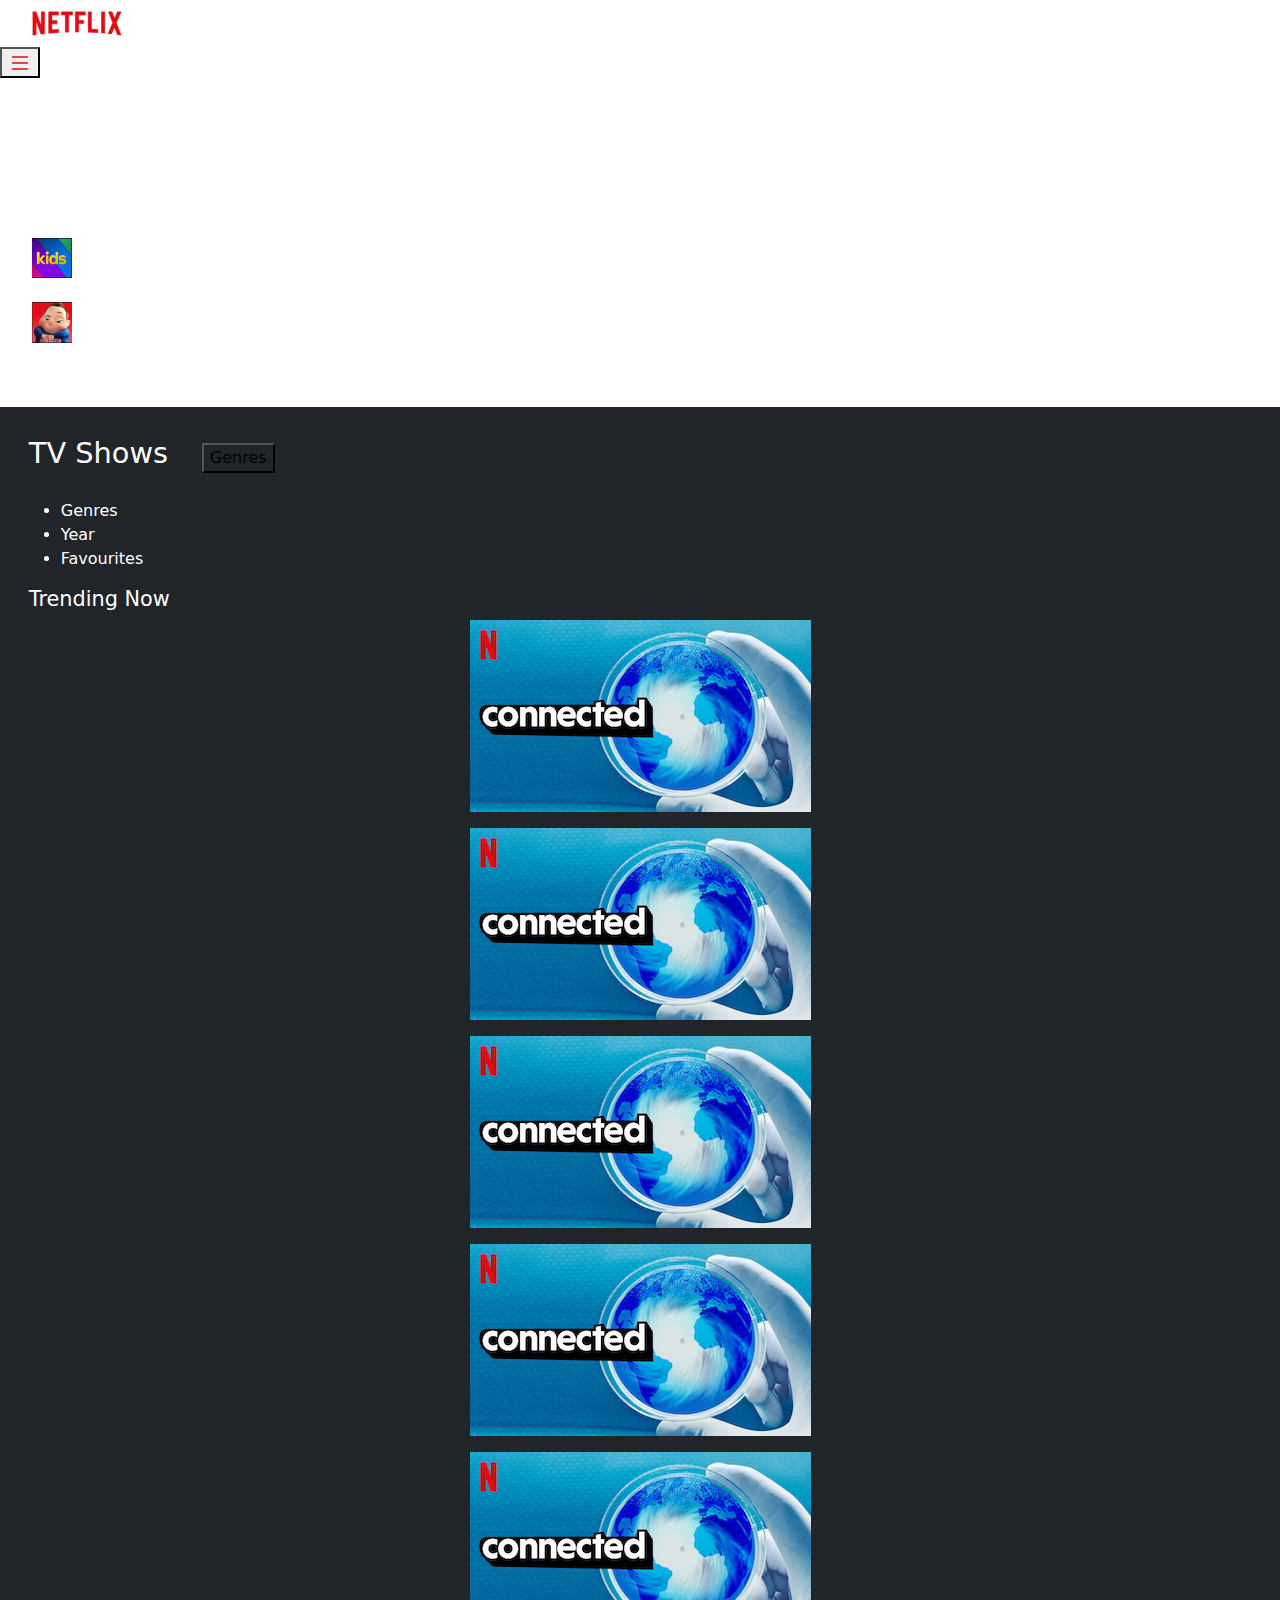
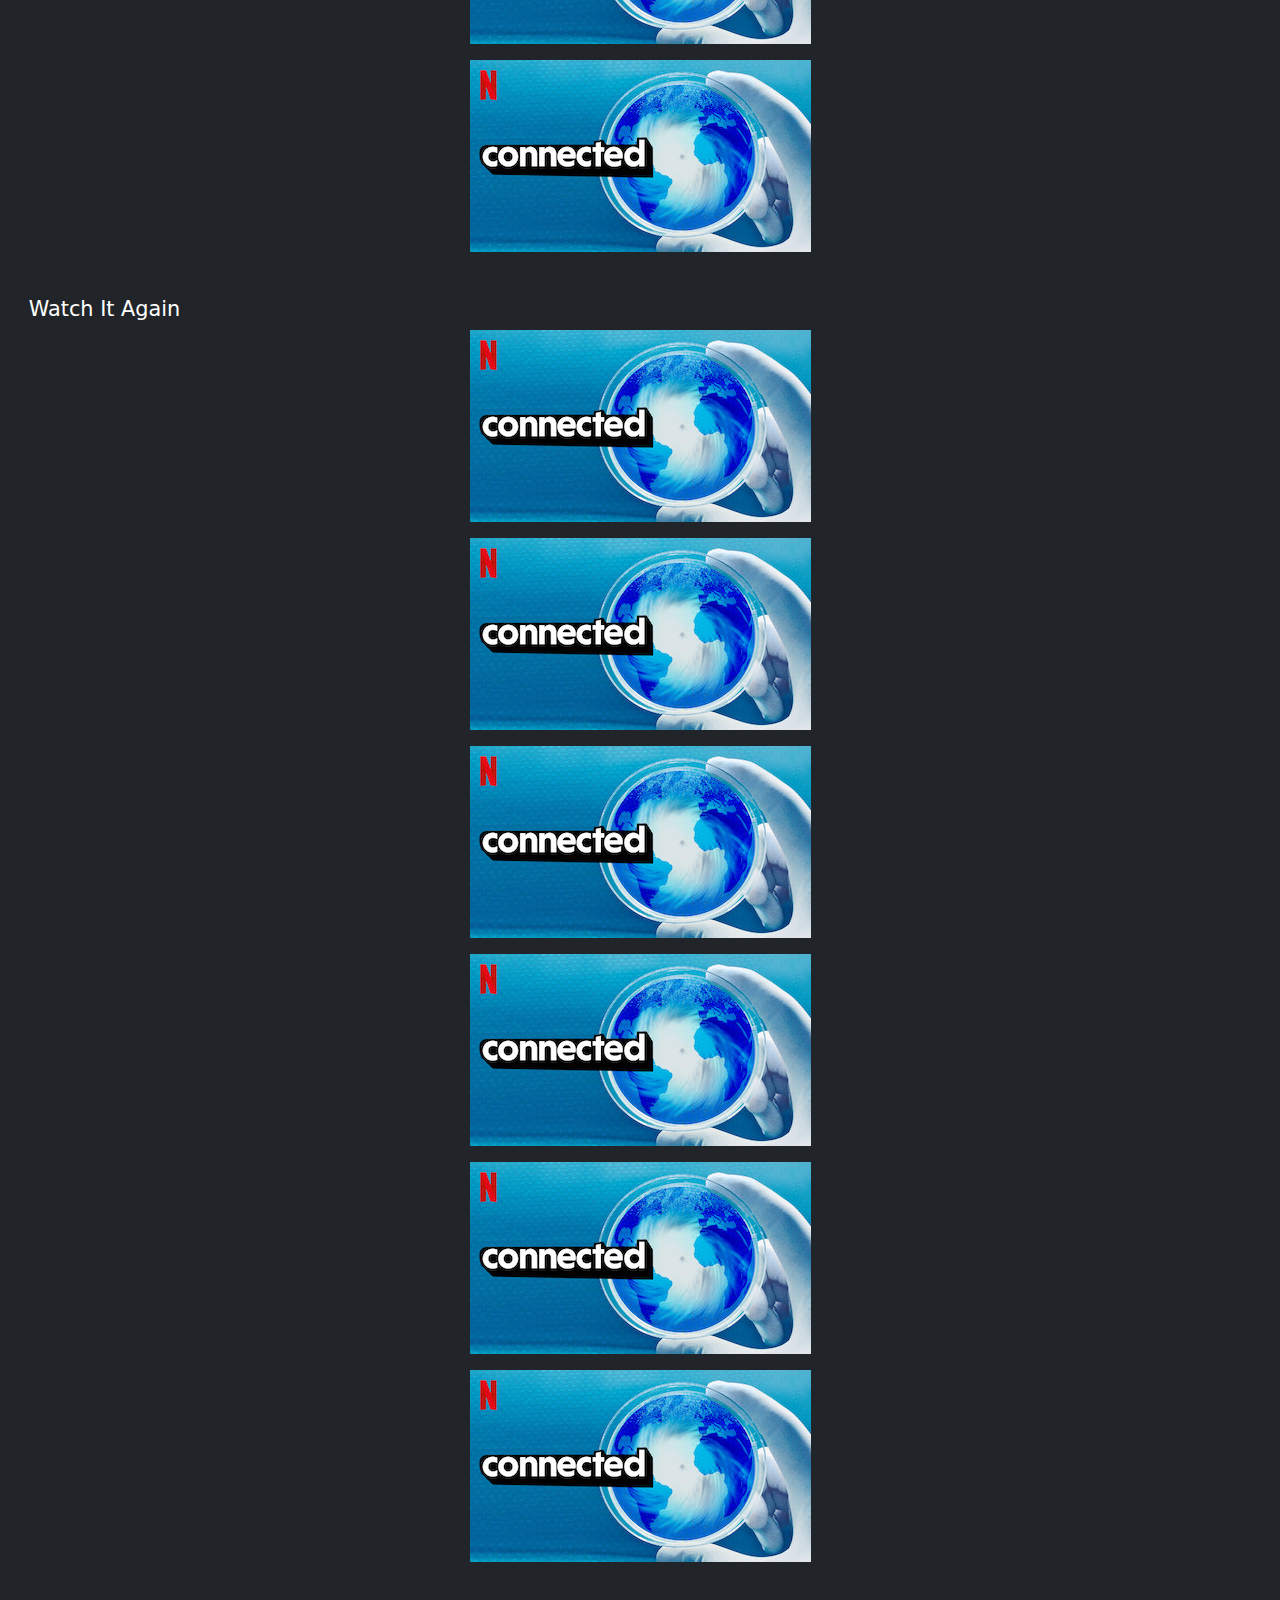
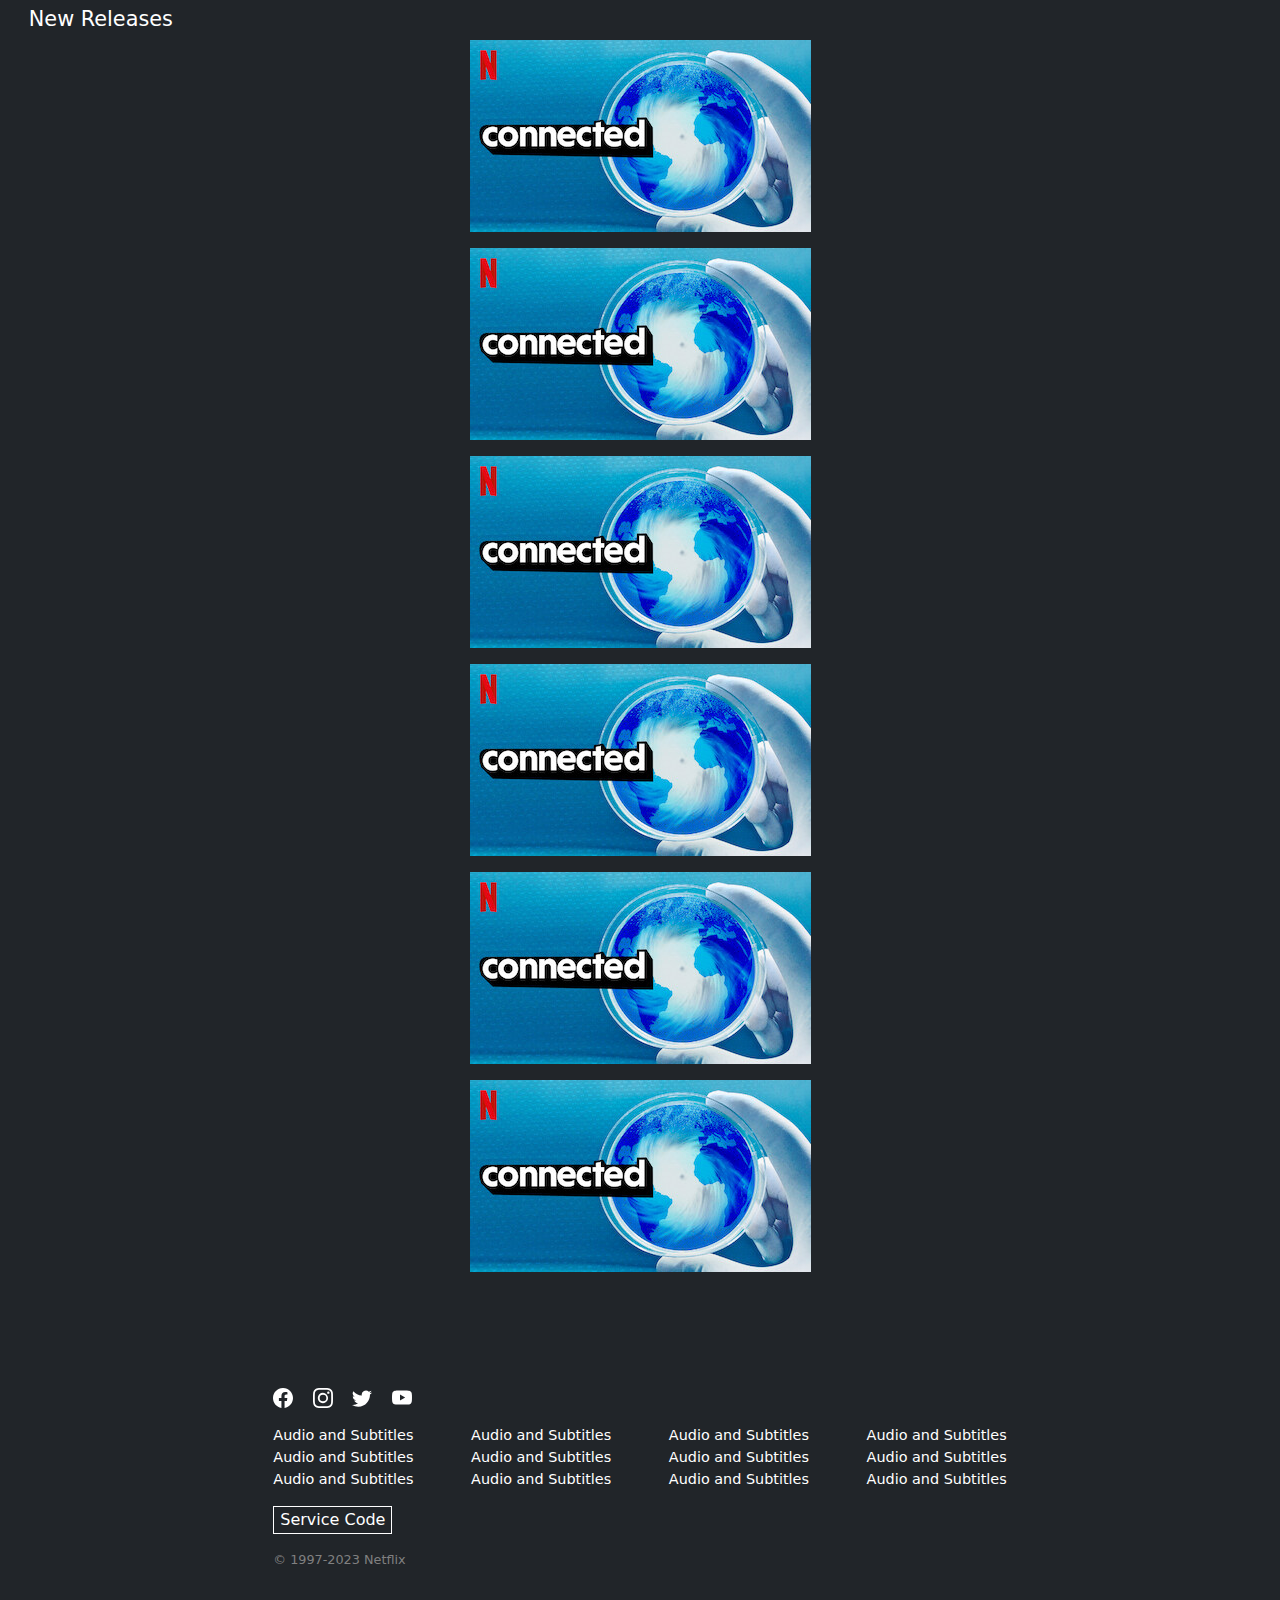
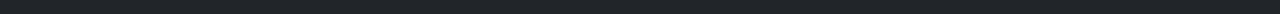
<file: index.html>
<!DOCTYPE html>
<html lang="en">
<head>
    <meta charset="UTF-8">
    <meta name="viewport" content="width=device-width, initial-scale=1.0">
    <meta name="description" content="Romantic dramas, funny comedies, scary horror stories, action-packed thrillers – these movies and TV shows in English have something for fans of all genres.">
    <link href="https://cdn.jsdelivr.net/npm/bootstrap@5.3.2/dist/css/bootstrap.min.css" rel="stylesheet" integrity="sha384-T3c6CoIi6uLrA9TneNEoa7RxnatzjcDSCmG1MXxSR1GAsXEV/Dwwykc2MPK8M2HN" crossorigin="anonymous">
    <link rel="stylesheet" href="css/bootstrap-reboot.css">
    <link rel="stylesheet" href="css/styleHome.css">
    <link href="https://cdn.jsdelivr.net/npm/bootstrap@5.3.2/dist/css/bootstrap.min.css" rel="stylesheet" integrity="sha384-T3c6CoIi6uLrA9TneNEoa7RxnatzjcDSCmG1MXxSR1GAsXEV/Dwwykc2MPK8M2HN" crossorigin="anonymous">
    <script src="https://cdn.jsdelivr.net/npm/bootstrap@5.3.2/dist/js/bootstrap.bundle.min.js" integrity="sha384-C6RzsynM9kWDrMNeT87bh95OGNyZPhcTNXj1NW7RuBCsyN/o0jlpcV8Qyq46cDfL" crossorigin="anonymous"></script>
    <title>Netflix</title>
</head>
<body>
    <header>
        <nav class="navbar navbar-expand-lg navbar-light bg-dark fixed-top">
            <div class="navbar-brand">
                <img src="Netflix-assets/assets/netflix_logo_re (1).png" alt="logo">
            </div>
    
            <button class="navbar-toggler" type="button" data-toggle="collapse" data-target="#navbarSupportedContent" aria-controls="navbarSupportedContent" aria-expanded="false" aria-label="Toggle navigation">
                <span class="navbar-toggler-icon">
                    <svg xmlns="http://www.w3.org/2000/svg" width="24" height="24" fill="#E50914" class="bi bi-list" viewBox="0 0 16 16">
                        <path fill-rule="evenodd" d="M2.5 12a.5.5 0 0 1 .5-.5h10a.5.5 0 0 1 0 1H3a.5.5 0 0 1-.5-.5m0-4a.5.5 0 0 1 .5-.5h10a.5.5 0 0 1 0 1H3a.5.5 0 0 1-.5-.5m0-4a.5.5 0 0 1 .5-.5h10a.5.5 0 0 1 0 1H3a.5.5 0 0 1-.5-.5"/>
                    </svg>
                </span>
            </button>
    
            <div class="collapse navbar-collapse" id="navbarSupportedContent">
                <ul class="navbar-nav mr-auto navbar-dark">
                    <li class="nav-item">
                        <a class="nav-link" href="#">Home</a>
                    </li>
                    <li class="nav-item active">
                        <a class="nav-link" href="#">TV Show</a>
                    </li>
                    <li class="nav-item">
                        <a class="nav-link" href="#">Movies</a>
                    </li>
                    <li class="nav-item">
                        <a class="nav-link" href="#">Recently Added</a>
                    </li>
                    <li class="nav-item">
                        <a class="nav-link" href="#">My List</a>
                    </li>
                </ul>

                <div class="icon-wrapper ms-auto">
                    <ul class="navbar-nav">
                        <li class="nav-item">
                            <a class="nav-link" href="#">
                                <svg xmlns="http://www.w3.org/2000/svg" width="16" height="16" fill="#fff" class="bi bi-search" viewBox="0 0 16 16">
                                    <path d="M11.742 10.344a6.5 6.5 0 1 0-1.397 1.398h-.001c.03.04.062.078.098.115l3.85 3.85a1 1 0 0 0 1.415-1.414l-3.85-3.85a1.007 1.007 0 0 0-.115-.1zM12 6.5a5.5 5.5 0 1 1-11 0 5.5 5.5 0 0 1 11 0"/>
                                </svg>
                            </a>
                        </li>
                        <li class="nav-item">
                            <img src="Netflix-assets/assets/kids_icon.png" width="40" alt="kids">
                        </li>
                        <li class="nav-item">
                            <a class="nav-link" href="#">
                                <svg xmlns="http://www.w3.org/2000/svg" width="16" height="16" fill="#fff" class="bi bi-bell-fill" viewBox="0 0 16 16">
                                    <path d="M8 16a2 2 0 0 0 2-2H6a2 2 0 0 0 2 2m.995-14.901a1 1 0 1 0-1.99 0A5.002 5.002 0 0 0 3 6c0 1.098-.5 6-2 7h14c-1.5-1-2-5.902-2-7 0-2.42-1.72-4.44-4.005-4.901z"/>
                                </svg>
                            </a>
                        </li>
                        <li class="nav-item">
                            <img src="Netflix-assets/assets/avatar.png" width="40" alt="avatar">
                        </li>
                    </ul> 
                </div>
            </div>
        </nav>
    </header>


    <main>
        <h1>TV Shows</h1>
            <button class="btn btn-secondary dropdown-toggle genres" type="button" data-bs-toggle="dropdown" aria-expanded="false">
                    Genres
            </button>
            <ul class="dropdown-menu align-center">
                <li><a class="dropdown-item" href="#">Genres</a></li>
                <li><a class="dropdown-item" href="#">Year</a></li>
                <li><a class="dropdown-item" href="#">Favourites</a></li>
            </ul>

        
            <h2>Trending Now</h2>
            <div class="container trending">
                <div class="row">
                    <div class="col-6 col-lg-2 film">
                        <img class="img-fluid filmImg" src="Netflix-assets/assets/media/media9.jpg" alt="film">
                    </div>
    
                    <div class="col-6 col-lg-2 film">
                        <img class="img-fluid filmImg" src="Netflix-assets/assets/media/media9.jpg" alt="film">
                    </div>
    
                    <div class="col-6 col-lg-2 film">
                        <img class="img-fluid filmImg" src="Netflix-assets/assets/media/media9.jpg" alt="film">
                    </div>
    
                    <div class="col-6 col-lg-2 film">
                        <img class="img-fluid filmImg" src="Netflix-assets/assets/media/media9.jpg" alt="film">
                    </div>
    
                    <div class="col-6 col-lg-2 film">
                        <img class="img-fluid filmImg" src="Netflix-assets/assets/media/media9.jpg" alt="film">
                    </div>
    
                    <div class="col-6 col-lg-2 film">
                        <img class="img-fluid filmImg" src="Netflix-assets/assets/media/media9.jpg" alt="film">
                    </div>
                </div>
            </div>

        <h2>Watch It Again</h2>
        <div class="container trending">
            <div class="row">
                <div class="col-6 col-lg-2 film">
                    <img class="img-fluid filmImg" src="Netflix-assets/assets/media/media9.jpg" alt="film">
                </div>

                <div class="col-6 col-lg-2 film">
                    <img class="img-fluid filmImg" src="Netflix-assets/assets/media/media9.jpg" alt="film">
                </div>

                <div class="col-6 col-lg-2 film">
                    <img class="img-fluid filmImg" src="Netflix-assets/assets/media/media9.jpg" alt="film">
                </div>

                <div class="col-6 col-lg-2 film">
                    <img class="img-fluid filmImg" src="Netflix-assets/assets/media/media9.jpg" alt="film">
                </div>

                <div class="col-6 col-lg-2 film">
                    <img class="img-fluid filmImg" src="Netflix-assets/assets/media/media9.jpg" alt="film">
                </div>

                <div class="col-6 col-lg-2 film">
                    <img class="img-fluid filmImg" src="Netflix-assets/assets/media/media9.jpg" alt="film">
                </div>
            </div>
        </div>

        <h2>New Releases</h2>
        <div class="container trending releases">
            <div class="row">
                <div class="col-6 col-lg-2 film">
                    <img class="img-fluid filmImg" src="Netflix-assets/assets/media/media9.jpg" alt="film">
                </div>

                <div class="col-6 col-lg-2 film">
                    <img class="img-fluid filmImg" src="Netflix-assets/assets/media/media9.jpg" alt="film">
                </div>

                <div class="col-6 col-lg-2 film">
                    <img class="img-fluid filmImg" src="Netflix-assets/assets/media/media9.jpg" alt="film">
                </div>

                <div class="col-6 col-lg-2 film">
                    <img class="img-fluid filmImg" src="Netflix-assets/assets/media/media9.jpg" alt="film">
                </div>

                <div class="col-6 col-lg-2 film">
                    <img class="img-fluid filmImg" src="Netflix-assets/assets/media/media9.jpg" alt="film">
                </div>

                <div class="col-6 col-lg-2 film">
                    <img class="img-fluid filmImg" src="Netflix-assets/assets/media/media9.jpg" alt="film">
                </div>
            </div>
        </div>
    </main>

    <footer>
        <div class="container-footer">
            <div class="icon-footer">
                <svg xmlns="http://www.w3.org/2000/svg" width="20" height="20" fill="currentColor" class="bi bi-facebook" viewBox="0 0 16 16">
                    <path d="M16 8.049c0-4.446-3.582-8.05-8-8.05C3.58 0-.002 3.603-.002 8.05c0 4.017 2.926 7.347 6.75 7.951v-5.625h-2.03V8.05H6.75V6.275c0-2.017 1.195-3.131 3.022-3.131.876 0 1.791.157 1.791.157v1.98h-1.009c-.993 0-1.303.621-1.303 1.258v1.51h2.218l-.354 2.326H9.25V16c3.824-.604 6.75-3.934 6.75-7.951"/>
                </svg>
    
                <svg xmlns="http://www.w3.org/2000/svg" width="20" height="20" fill="currentColor" class="bi bi-instagram" viewBox="0 0 16 16">
                    <path d="M8 0C5.829 0 5.556.01 4.703.048 3.85.088 3.269.222 2.76.42a3.917 3.917 0 0 0-1.417.923A3.927 3.927 0 0 0 .42 2.76C.222 3.268.087 3.85.048 4.7.01 5.555 0 5.827 0 8.001c0 2.172.01 2.444.048 3.297.04.852.174 1.433.372 1.942.205.526.478.972.923 1.417.444.445.89.719 1.416.923.51.198 1.09.333 1.942.372C5.555 15.99 5.827 16 8 16s2.444-.01 3.298-.048c.851-.04 1.434-.174 1.943-.372a3.916 3.916 0 0 0 1.416-.923c.445-.445.718-.891.923-1.417.197-.509.332-1.09.372-1.942C15.99 10.445 16 10.173 16 8s-.01-2.445-.048-3.299c-.04-.851-.175-1.433-.372-1.941a3.926 3.926 0 0 0-.923-1.417A3.911 3.911 0 0 0 13.24.42c-.51-.198-1.092-.333-1.943-.372C10.443.01 10.172 0 7.998 0h.003zm-.717 1.442h.718c2.136 0 2.389.007 3.232.046.78.035 1.204.166 1.486.275.373.145.64.319.92.599.28.28.453.546.598.92.11.281.24.705.275 1.485.039.843.047 1.096.047 3.231s-.008 2.389-.047 3.232c-.035.78-.166 1.203-.275 1.485a2.47 2.47 0 0 1-.599.919c-.28.28-.546.453-.92.598-.28.11-.704.24-1.485.276-.843.038-1.096.047-3.232.047s-2.39-.009-3.233-.047c-.78-.036-1.203-.166-1.485-.276a2.478 2.478 0 0 1-.92-.598 2.48 2.48 0 0 1-.6-.92c-.109-.281-.24-.705-.275-1.485-.038-.843-.046-1.096-.046-3.233 0-2.136.008-2.388.046-3.231.036-.78.166-1.204.276-1.486.145-.373.319-.64.599-.92.28-.28.546-.453.92-.598.282-.11.705-.24 1.485-.276.738-.034 1.024-.044 2.515-.045v.002zm4.988 1.328a.96.96 0 1 0 0 1.92.96.96 0 0 0 0-1.92zm-4.27 1.122a4.109 4.109 0 1 0 0 8.217 4.109 4.109 0 0 0 0-8.217zm0 1.441a2.667 2.667 0 1 1 0 5.334 2.667 2.667 0 0 1 0-5.334"/>
                </svg>
    
                <svg xmlns="http://www.w3.org/2000/svg" width="20" height="20" fill="currentColor" class="bi bi-twitter" viewBox="0 0 16 16">
                    <path d="M5.026 15c6.038 0 9.341-5.003 9.341-9.334 0-.14 0-.282-.006-.422A6.685 6.685 0 0 0 16 3.542a6.658 6.658 0 0 1-1.889.518 3.301 3.301 0 0 0 1.447-1.817 6.533 6.533 0 0 1-2.087.793A3.286 3.286 0 0 0 7.875 6.03a9.325 9.325 0 0 1-6.767-3.429 3.289 3.289 0 0 0 1.018 4.382A3.323 3.323 0 0 1 .64 6.575v.045a3.288 3.288 0 0 0 2.632 3.218 3.203 3.203 0 0 1-.865.115 3.23 3.23 0 0 1-.614-.057 3.283 3.283 0 0 0 3.067 2.277A6.588 6.588 0 0 1 .78 13.58a6.32 6.32 0 0 1-.78-.045A9.344 9.344 0 0 0 5.026 15"/>
                </svg>
    
                <svg xmlns="http://www.w3.org/2000/svg" width="20" height="20" fill="currentColor" class="bi bi-youtube" viewBox="0 0 16 16">
                    <path d="M8.051 1.999h.089c.822.003 4.987.033 6.11.335a2.01 2.01 0 0 1 1.415 1.42c.101.38.172.883.22 1.402l.01.104.022.26.008.104c.065.914.073 1.77.074 1.957v.075c-.001.194-.01 1.108-.082 2.06l-.008.105-.009.104c-.05.572-.124 1.14-.235 1.558a2.007 2.007 0 0 1-1.415 1.42c-1.16.312-5.569.334-6.18.335h-.142c-.309 0-1.587-.006-2.927-.052l-.17-.006-.087-.004-.171-.007-.171-.007c-1.11-.049-2.167-.128-2.654-.26a2.007 2.007 0 0 1-1.415-1.419c-.111-.417-.185-.986-.235-1.558L.09 9.82l-.008-.104A31.4 31.4 0 0 1 0 7.68v-.123c.002-.215.01-.958.064-1.778l.007-.103.003-.052.008-.104.022-.26.01-.104c.048-.519.119-1.023.22-1.402a2.007 2.007 0 0 1 1.415-1.42c.487-.13 1.544-.21 2.654-.26l.17-.007.172-.006.086-.003.171-.007A99.788 99.788 0 0 1 7.858 2h.193zM6.4 5.209v4.818l4.157-2.408z"/>
                </svg>
            </div>
    
            <div class="options-footer">
                    <div>
                        <a href="#">Audio and Subtitles</a>
                        <a href="#">Audio and Subtitles</a>
                        <a href="#">Audio and Subtitles</a>
                    </div>
                    <div>
                        <a href="#">Audio and Subtitles</a>
                        <a href="#">Audio and Subtitles</a>
                        <a href="#">Audio and Subtitles</a>
                    </div>
                    <div>
                        <a href="#">Audio and Subtitles</a>
                        <a href="#">Audio and Subtitles</a>
                        <a href="#">Audio and Subtitles</a>
                    </div>
                    <div>
                        <a href="#">Audio and Subtitles</a>
                        <a href="#">Audio and Subtitles</a>
                        <a href="#">Audio and Subtitles</a>
                    </div>
            </div>
    
            <button >
                Service Code
            </button>
            <address>&copy; 1997-2023 Netflix</address>
        </div>
    </footer>
</body>
    
</html>
</file>
<file: css/styleHome.css>
a {
  text-decoration: none !important;
  color: inherit !important;
  cursor: pointer !important;
}

.navbar-brand {
  margin-left: 1.3rem;
}

.nav-item {
  color: #fff !important;
}

.icon-wrapper {
  margin-right: 1.3rem;
}

@media screen and (max-width: 991px) {
  .icon-wrapper ul {
    display: flex !important;
    flex-direction: row !important;
  }
  .icon-wrapper ul li {
    margin-left: 0.9rem;
  }
}
main, footer {
  padding: 1.8rem !important;
  background-color: rgb(33, 37, 41);
  color: #fff;
  margin-top: 4rem;
}

h1 {
  display: inline-block;
  margin-right: 1.8rem !important;
  font-size: 1.8rem !important;
  margin-bottom: 1.8rem !important;
}

.genres {
  margin-bottom: 0.9rem;
  border-radius: 0 !important;
  background-color: rgb(33, 37, 41) !important;
}

h2 {
  font-size: 1.3rem !important;
}

.trending {
  margin: 0 !important;
  padding: 0 !important;
  margin-bottom: 1.8rem !important;
  text-align: center !important;
}

.filmImg {
  margin-bottom: 1rem !important;
  transition: transform 0.3s;
}
.filmImg:hover {
  transform: scale(1.1);
}

.releases {
  margin-bottom: 2.5rem !important;
}

footer {
  margin-top: 0;
}
footer button {
  background-color: rgb(33, 37, 41);
  color: #fff;
  border: 1px solid #fff;
  margin-bottom: 1rem;
}
footer address {
  font-size: 0.8rem;
  color: #808080;
}

.container-footer {
  width: 60%;
  margin: 0 auto;
}

.icon-footer svg:not(:nth-child(1)) {
  text-align: left;
  margin-left: 0.9rem;
}

.options-footer {
  margin: 1rem 0;
  display: flex;
  justify-content: space-between;
}
.options-footer div {
  display: flex;
  flex-direction: column;
}
.options-footer a {
  font-size: 0.9rem;
}

@media screen and (max-width: 991px) {
  .options-footer {
    flex-direction: column;
  }
  .container-footer {
    width: 100%;
  }
  a {
    margin-bottom: 0.9rem;
  }
}/*# sourceMappingURL=styleHome.css.map */
</file>
